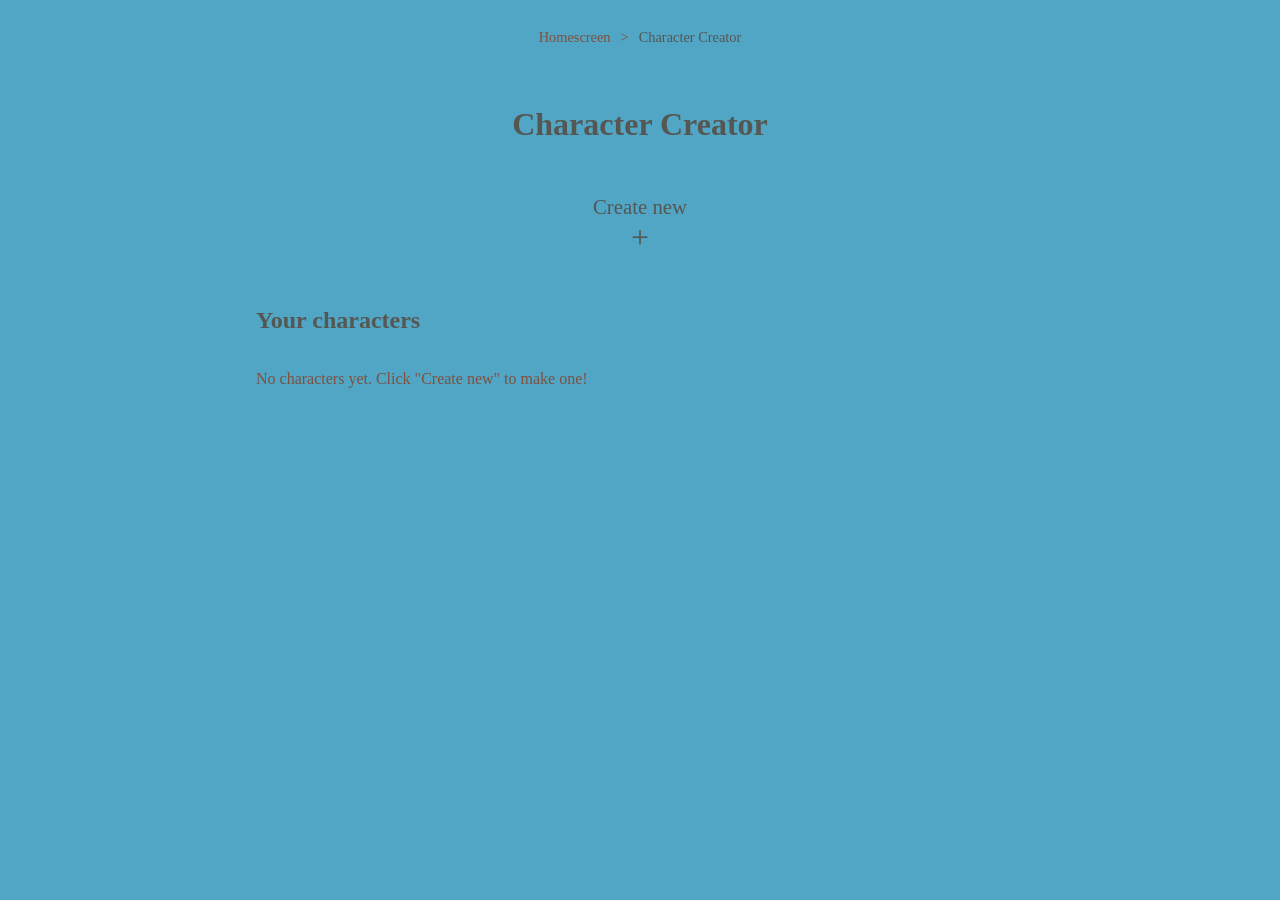
<file: characters.html>
<!DOCTYPE html>
<html lang="en">
<head>
  <meta charset="UTF-8">
  <meta name="viewport" content="width=device-width, initial-scale=1">
  <title>Character Creator - D&amp;D Club</title>
  <link rel="stylesheet" href="css/style.css">
</head>
<body>
  <!-- Breadcrumbs: copy this block onto every page, changing only the last item.
       aria-label helps screen readers know what this navigation is for. -->
  <nav class="breadcrumbs" aria-label="Breadcrumb">
    <!-- two layers: the outer one is the gold outline, the inner one is the fill -->
    <div class="breadcrumbs-inner">
      <a href="index.html">Homescreen</a>
      <span class="sep">&gt;</span>
      <span class="current">Character Creator</span>
    </div>
  </nav>

  <header class="site-header">
    <h1>Character Creator</h1>
  </header>

  <main>
    <!-- Goes to a page we haven't built yet (next step) -->
    <a class="tile create-new" href="new-character.html">Create new <span class="plus">+</span></a>

    <h2 class="section-title">Your characters</h2>

    <!-- JavaScript fills this list in from localStorage -->
    <ul id="character-list" class="character-list"></ul>
    <p id="empty-message" class="empty-message">No characters yet. Click "Create new" to make one!</p>
  </main>

  <!-- Loaded at the END of the body so the elements above already exist
       by the time the script looks for them. -->
  <script src="js/sheets/registry.js"></script>
  <script src="js/vendor/pdf-lib.min.js"></script>   <!-- the library that fills in PDFs -->
  <script src="js/storage.js"></script>
  <!-- Each sheet type adds itself to SHEETS; export lives with its sheet. -->
  <script src="js/sheets/common.js"></script>
  <script src="js/sheets/nonedu.js"></script>
  <script src="js/sheets/edu.js"></script>
  <script src="js/sheets/edu-pdf-map.js"></script>
  <script src="js/sheets/edu-pdf.js"></script>
  <script src="js/sheets/nonedu-pdf-spells.js"></script>
  <script src="js/sheets/nonedu-pdf.js"></script>
  <script src="js/characters.js"></script>
</body>
</html>
</file>
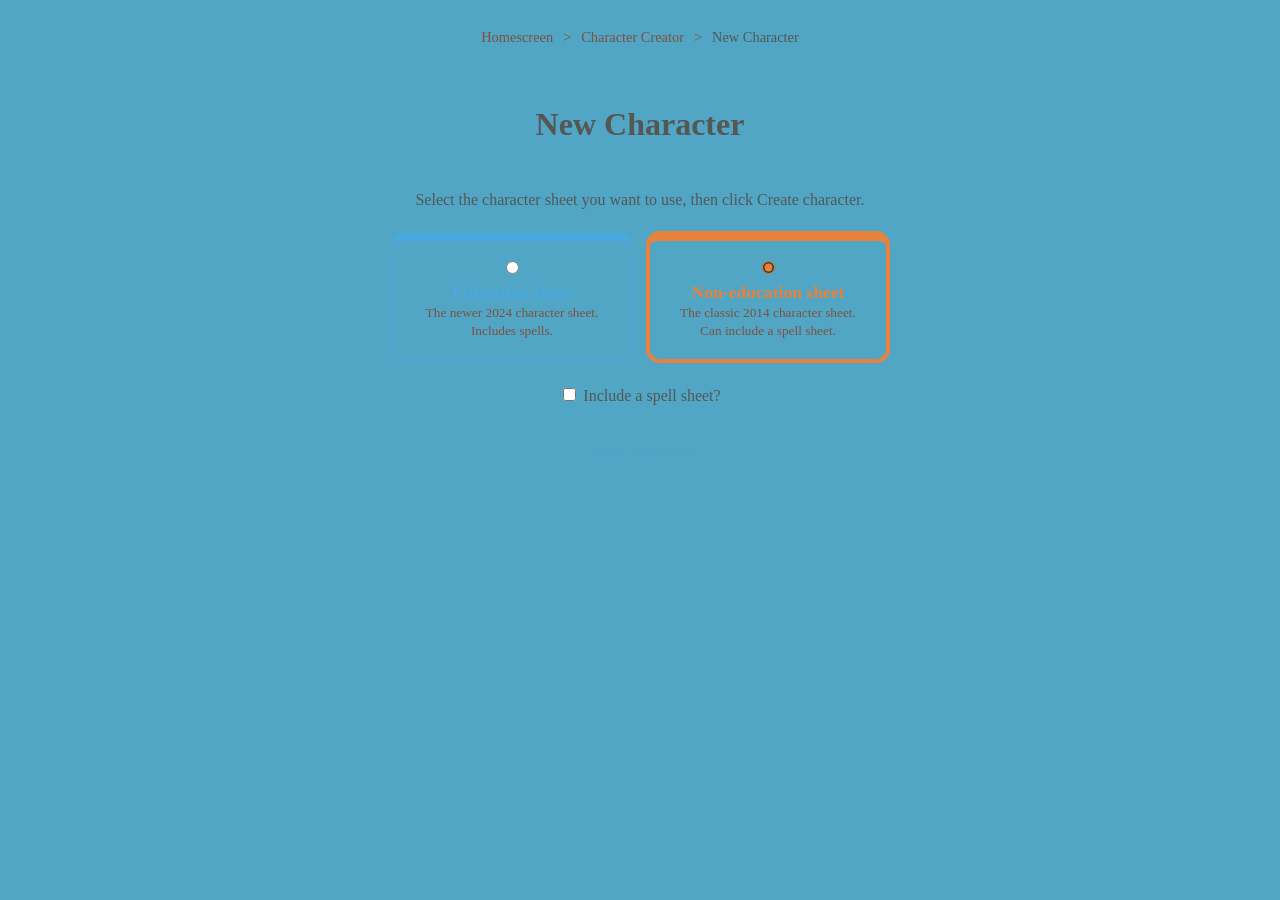
<file: new-character.html>
<!DOCTYPE html>
<html lang="en">
<head>
  <meta charset="UTF-8">
  <meta name="viewport" content="width=device-width, initial-scale=1">
  <title>New Character - D&amp;D Club</title>
  <link rel="stylesheet" href="css/style.css">
</head>
<body>
  <nav class="breadcrumbs" aria-label="Breadcrumb">
    <div class="breadcrumbs-inner">
      <a href="index.html">Homescreen</a>
      <span class="sep">&gt;</span>
      <a href="characters.html">Character Creator</a>
      <span class="sep">&gt;</span>
      <span class="current">New Character</span>
    </div>
  </nav>

  <header class="site-header">
    <h1>New Character</h1>
  </header>

  <main>
    <p class="intro">Select the character sheet you want to use, then click Create character.</p>

    <form id="new-character-form">
      <!-- JavaScript builds one card per sheet type from registry.js -->
      <div id="sheet-choices" class="sheet-choices"></div>

      <!-- Only shown for sheets that support it (non-education), as in the sketch -->
      <label id="spell-option" class="spell-option" hidden>
        <input type="checkbox" id="spell-sheet"> Include a spell sheet?
      </label>

      <button type="submit" class="primary-button">Create character</button>
    </form>
  </main>

  <script src="js/sheets/registry.js"></script>
  <script src="js/storage.js"></script>
  <script src="js/new-character.js"></script>
</body>
</html>
</file>
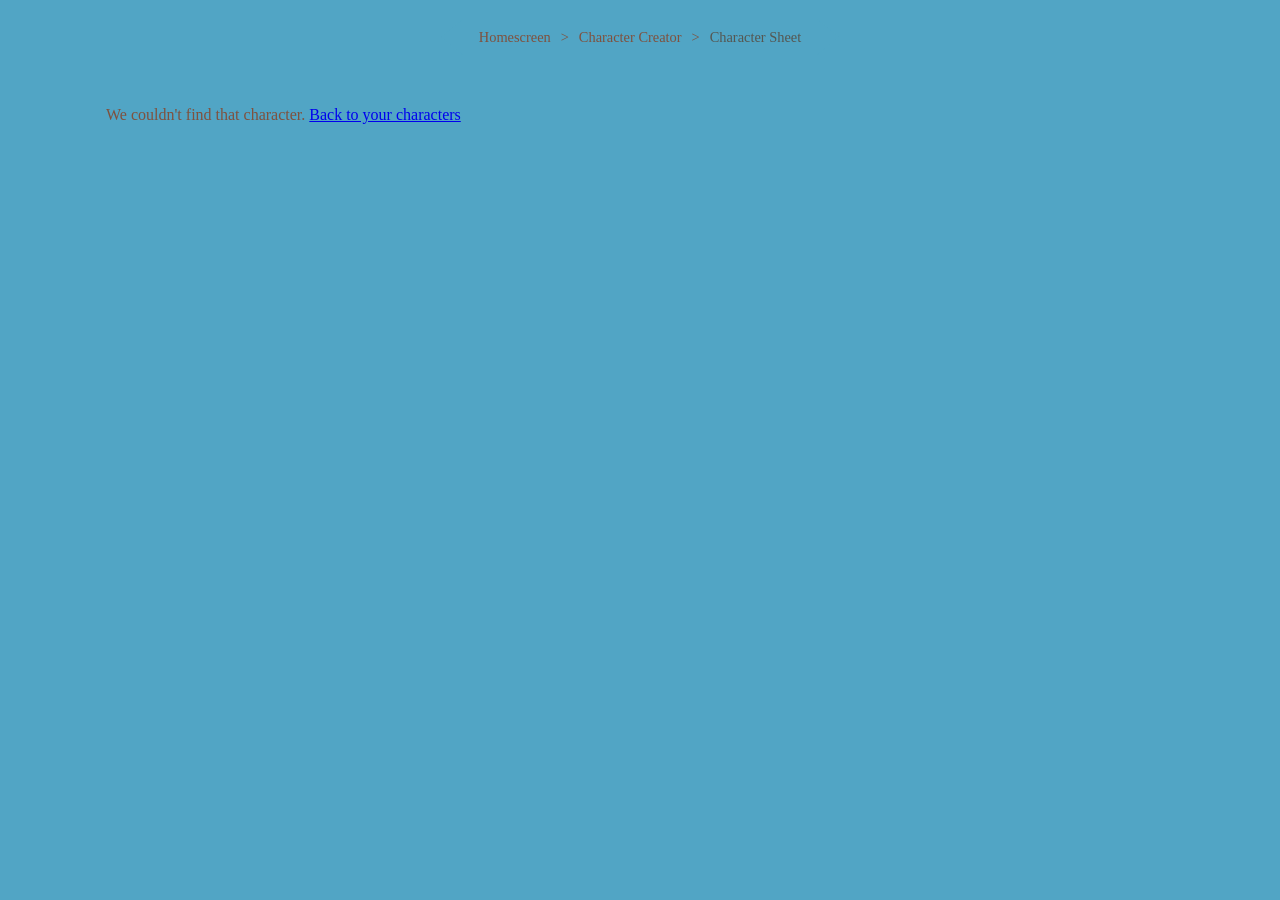
<file: sheet.html>
<!DOCTYPE html>
<html lang="en">
<head>
  <meta charset="UTF-8">
  <meta name="viewport" content="width=device-width, initial-scale=1">
  <title>Character Sheet - D&amp;D Club</title>
  <link rel="stylesheet" href="css/style.css">
  <link rel="stylesheet" href="css/sheet.css">
</head>
<body>
  <nav class="breadcrumbs" aria-label="Breadcrumb">
    <div class="breadcrumbs-inner">
      <a href="index.html">Homescreen</a>
      <span class="sep">&gt;</span>
      <a href="characters.html">Character Creator</a>
      <span class="sep">&gt;</span>
      <span class="current">Character Sheet</span>
    </div>
  </nav>

  <!-- Toolbar: stays at the top of the screen while you scroll the sheet.
       Hidden until a character has loaded. -->
  <div id="sheet-toolbar" class="sheet-toolbar" hidden>
    <span id="save-status" class="save-status" aria-live="polite">All changes save automatically</span>
    <button type="button" id="export-btn" class="toolbar-button">Export PDF</button>
  </div>

  <!-- The engine fills this in with the right sheet for the character -->
  <main id="sheet-root" class="sheet-page"></main>

  <script src="js/sheets/registry.js"></script>
  <script src="js/vendor/pdf-lib.min.js"></script>
  <script src="js/storage.js"></script>
  <!-- Each sheet type adds itself to SHEETS. Add new sheet files here. -->
  <script src="js/sheets/common.js"></script>
  <script src="js/sheets/nonedu.js"></script>
  <script src="js/sheets/edu.js"></script>
  <script src="js/sheets/edu-pdf-map.js"></script>
  <script src="js/sheets/edu-pdf.js"></script>
  <script src="js/sheets/nonedu-pdf-spells.js"></script>
  <script src="js/sheets/nonedu-pdf.js"></script>
  <script src="js/sheet.js"></script>
</body>
</html>
</file>
<file: css/style.css>
/* CSS variables: change a colour here and it changes everywhere */
:root {
  --bg: #51A5C5;
  --accent: #507F62;   /* gold */ 
  --panel: #B59E54(103, 96, 96);  /* gold */
  --accent: 7B469B;   /* gold */ 
  --text: #555752 ;  /* crismon */
  --muted: #7F513E;
}

* { box-sizing: border-box; }

body {
  margin: 0;
  background: var(--bg);
  color: var(--text);
  font-family: Georgia, serif;
}

.site-header { text-align: center; padding: 2rem 1rem 1rem; }
.site-header h1 { margin: 0; color: var(--accent); }

main { max-width: 800px; margin: 0 auto; padding: 1rem; }

/* CSS Grid: 2 columns on a phone, same on desktop */
.tiles {
  display: grid;
  grid-template-columns: repeat(2, 1fr);
  gap: 1rem;
}

.tile {
  display: flex;
  flex-direction: column;
  align-items: center;
  justify-content: center;
  min-height: 150px;
  padding: 1rem;
  text-align: center;
  font-size: 1.3rem;
  color: var(--text);
  text-decoration: none;
  background: var(--panel);
  border: 2px solid var(--accent);
  border-radius: 12px;
}
.tile:hover { background: #3a3158; }

.tile small { font-size: 0.8rem; color: var(--muted); margin-top: 0.5rem; }

/* Unbuilt pages look faded and don't react to the mouse */
.disabled { opacity: 0.5; border-color: var(--muted); pointer-events: none; }

/* The Homebrew button */
.homebrew-button {
  /* fixed + right/bottom pins it to the bottom-right corner of the screen */
  position: fixed;
  right: 1rem;
  bottom: 1rem;
  display: inline-flex;
  align-items: baseline;
  gap: 0.5rem;
  padding: 0.75rem 1.5rem;
  color: var(--text);
  text-decoration: none;
  background: var(--panel);
  border: 2px solid var(--accent);
  border-radius: 8px;
}
.homebrew-button small { font-size: 0.75rem; color: var(--muted); }

/* position: fixed pins the tab to the screen, so it floats on the right.
   top: 50% + translateY(-50%) centres it vertically.
   border-radius on the LEFT corners only makes it curve away from the edge. */
.side-tab {
  position: fixed;
  right: 0;
  top: 50%;
  transform: translateY(-50%);
  display: flex;
  flex-direction: column;
  gap: 1.25rem;
  padding: 1.25rem 0.75rem 1.25rem 1rem;
  background: var(--panel);
  border: 2px solid var(--accent);
  border-right: none;
  border-radius: 40px 0 0 40px;
}

.side-link {
  display: flex;
  flex-direction: column;
  align-items: center;
  color: var(--text);
  text-decoration: none;
}
.side-link .icon { font-size: 2rem; }
.side-link .label { font-size: 0.7rem; }

/* On phones, keep the tab but make it smaller and hide the text labels */
@media (max-width: 600px) {
  .side-link .label { display: none; }
  .side-link .icon { font-size: 1.6rem; }
  /* leave room so the tab doesn't cover tiles (only on pages that have the tab) */
  body:has(.side-tab) main { padding-right: 4.5rem; }
}

/* ---------- Breadcrumbs (used on every page except the homescreen) ---------- */
/* clip-path cuts an element into any shape. But clip-path also cuts off any
   normal border, so we fake the outline with two stacked hexagons:
   a gold one underneath, and a slightly smaller dark one on top.
   The 3px of gold left showing around the edge looks like a border. */
.breadcrumbs {
  --point: 22px;                 /* how far in the pointed ends reach */
  width: fit-content;            /* shrink to the text size... */
  margin: 1rem auto;             /* ...and auto side margins centre it */
  padding: 3px;                  /* thickness of the gold outline */
  background: var(--accent);
  clip-path: polygon(var(--point) 0, calc(100% - var(--point)) 0, 100% 50%,
                     calc(100% - var(--point)) 100%, var(--point) 100%, 0 50%);
  max-width: 100%;
}
.breadcrumbs-inner {
  padding: 0.6rem calc(var(--point) + 1rem);   /* room so text avoids the points */
  font-size: 0.9rem;
  color: var(--muted);
  text-align: center;
  background: var(--bg);
  clip-path: polygon(var(--point) 0, calc(100% - var(--point)) 0, 100% 50%,
                     calc(100% - var(--point)) 100%, var(--point) 100%, 0 50%);
}
.breadcrumbs a { color: var(--accent); text-decoration: none; }
.breadcrumbs a:hover { text-decoration: underline; }
.breadcrumbs .sep { margin: 0 0.4rem; }
.breadcrumbs .current { color: var(--text); }

/* ---------- Character list page ---------- */
.create-new { min-height: 100px; width: 100%; max-width: 300px; margin: 0 auto 2rem; }
.create-new .plus { font-size: 2rem; color: var(--accent); }

.section-title { color: var(--accent); }
.empty-message { color: var(--muted); }

.character-list { list-style: none; padding: 0; margin: 0; display: grid; gap: 0.75rem; }
.character-card {
  display: flex;
  align-items: center;
  gap: 1rem;
  padding: 1rem;
  background: var(--panel);
  border: 1px solid var(--muted);
  border-radius: 8px;
}
.character-card > div { flex: 1; }
.character-card { border-left: 6px solid var(--type-color, var(--muted)); }
.character-card small { color: var(--type-color, var(--muted)); }
.character-card a { color: var(--accent); }
.character-card button {
  background: none; color: var(--text); border: 1px solid var(--muted);
  border-radius: 6px; padding: 0.3rem 0.7rem; cursor: pointer;
}
.character-card button:hover { border-color: #e63946; color: #e63946; }

/* ---------- New character page ---------- */
.intro { text-align: center; }
.sheet-choices { display: flex; gap: 1rem; flex-wrap: wrap; justify-content: center; margin: 1.5rem 0; }
.sheet-card {
  --type-color: var(--muted);              /* each card overrides this with its own colour */
  display: block; width: 240px; padding: 1.25rem; text-align: center; cursor: pointer;
  background: var(--panel); border: 2px solid color-mix(in srgb, var(--type-color) 45%, transparent);
  border-top: 8px solid var(--type-color); border-radius: 12px;
  accent-color: var(--type-color);
}
.sheet-card strong { color: var(--type-color); font-size: 1.1rem; }
.sheet-card:has(input:checked) {
  border-color: var(--type-color); border-top-width: 8px;
  background: color-mix(in srgb, var(--type-color) 22%, var(--panel));
  box-shadow: 0 0 0 2px var(--type-color);
}
.sheet-card.disabled { opacity: 0.5; cursor: not-allowed; }
.sheet-card small { color: var(--muted); }
.sheet-card input { display: block; margin: 0 auto 0.5rem; }
.spell-option { display: block; text-align: center; margin-bottom: 1.5rem; }

.primary-button {
  display: block; margin: 0 auto; padding: 0.8rem 2rem; font: inherit; font-size: 1.1rem;
  color: var(--bg); background: var(--accent); border: none; border-radius: 8px; cursor: pointer;
}
.primary-button:hover { filter: brightness(1.1); }

.character-card button:disabled { opacity: 0.4; cursor: not-allowed; }
.character-card button:disabled:hover { border-color: var(--muted); color: var(--text); }
</file>
<file: css/sheet.css>
/* sheet.css - styles for the character sheet page */

.sheet-page { max-width: 1100px; margin: 0 auto; padding: 1rem; }
/* position: sticky keeps the toolbar pinned to the top of the screen while
   you scroll down the sheet. */
.sheet-toolbar {
  position: sticky;
  top: 0;
  z-index: 10;
  display: flex;
  align-items: center;
  justify-content: space-between;
  gap: 1rem;
  max-width: 1100px;
  margin: 0 auto;
  padding: 0.6rem 1rem;
  background: var(--bg);
  border-bottom: 1px solid var(--muted);
}
.sheet-toolbar[hidden] { display: none; }
.save-status { color: var(--muted); font-size: 0.9rem; }
.toolbar-button {
  font: inherit; padding: 0.4rem 1rem; cursor: pointer;
  color: var(--bg); background: var(--accent); border: none; border-radius: 6px;
}
.toolbar-button:hover:not(:disabled) { filter: brightness(1.1); }
.toolbar-button:disabled { opacity: 0.5; cursor: not-allowed; }

.sheet {
  background: #f4efe1;           /* parchment, so it reads like a paper sheet */
  color: #2a2418;
  padding: 1rem;
  border: 3px solid var(--accent);
  border-radius: 8px;
}

/* ---- boxes you type in ---- */
.field, .area { display: flex; flex-direction: column; font-size: 0.75rem; }
.field span, .area span, .panel h3 {
  text-transform: uppercase;
  letter-spacing: 0.05em;
  font-size: 0.7rem;
  color: #6b5d3f;
}
.sheet input[type="text"], .sheet input[type="number"], .sheet input:not([type]),
.sheet textarea {
  font: inherit;
  font-size: 1rem;
  color: #2a2418;
  background: rgba(255, 255, 255, 0.6);
  border: 1px solid #b9ab88;
  border-radius: 4px;
  padding: 0.3rem 0.4rem;
  width: 100%;
}
.sheet textarea { min-height: 5rem; resize: vertical; }
.sheet .tall textarea { min-height: 9rem; }
.sheet input:focus, .sheet textarea:focus { outline: 2px solid var(--accent); }

/* ---- header ---- */
.sheet-header {
  display: grid;
  grid-template-columns: repeat(4, 1fr);
  gap: 0.6rem;
  padding-bottom: 1rem;
  border-bottom: 2px solid #b9ab88;
  margin-bottom: 1rem;
}
.sheet-header .wide { grid-column: span 2; }

/* ---- 3 columns ---- */
.sheet-body { display: grid; grid-template-columns: 1.1fr 1.4fr 1.1fr; gap: 1rem; }
.col { display: flex; flex-direction: column; gap: 0.75rem; }

.panel { border: 1px solid #b9ab88; border-radius: 6px; padding: 0.6rem; background: rgba(255,255,255,0.35); }
.panel h3 { margin: 0 0 0.4rem; text-align: center; }

/* ---- abilities ---- */
.col-stats { display: grid; grid-template-columns: 90px 1fr; gap: 0.75rem; align-items: start; }
.abilities { display: flex; flex-direction: column; gap: 0.5rem; }
.ability {
  display: flex; flex-direction: column; align-items: center;
  border: 2px solid #8a7a52; border-radius: 10px; padding: 0.3rem; background: #fffaf0;
}
.ability-name { font-size: 0.6rem; text-transform: uppercase; color: #6b5d3f; }
.ability-mod { font-size: 1.5rem; font-weight: bold; }
.sheet .ability-score { width: 3.2rem; text-align: center; border-radius: 999px; padding: 0.15rem; }
.stat-column { display: flex; flex-direction: column; gap: 0.6rem; }

.inline-stat {
  display: flex; align-items: center; gap: 0.5rem;
  border: 1px solid #b9ab88; border-radius: 999px; padding: 0.3rem 0.8rem; font-size: 0.8rem;
  background: rgba(255,255,255,0.35);
}
.inline-stat strong { font-size: 1.1rem; margin-left: auto; }

/* ---- save and skill rows ---- */
.prof-row { display: flex; align-items: center; gap: 0.4rem; font-size: 0.85rem; padding: 0.1rem 0; cursor: pointer; }
.prof-value { min-width: 2rem; text-align: center; border-bottom: 1px solid #8a7a52; font-weight: bold; }
.prof-label small { color: #8a7a52; }

/* ---- combat ---- */
.combat-top { display: grid; grid-template-columns: repeat(3, 1fr); gap: 0.6rem; }
.calc-box {
  text-align: center; font-size: 1.2rem; font-weight: bold; padding: 0.3rem;
  border: 1px solid #b9ab88; border-radius: 4px; background: rgba(255,255,255,0.3);
}
.hp { display: grid; gap: 0.5rem; }
.combat-row { display: grid; grid-template-columns: 1fr 1fr; gap: 0.6rem; align-items: start; }
.death-row { display: flex; align-items: center; gap: 0.3rem; font-size: 0.8rem; margin: 0.2rem 0; }
.death-row input { margin: 0; }
.death-row { justify-content: space-between; }

.attack-row { display: grid; grid-template-columns: 2fr 1fr 2fr; gap: 0.3rem; margin-bottom: 0.3rem; }
.coins { display: grid; grid-template-columns: repeat(5, 1fr); gap: 0.3rem; margin-bottom: 0.5rem; }

.col-text { display: flex; flex-direction: column; gap: 0.6rem; }

/* ---- phones and small screens: stack everything in one column ---- */
@media (max-width: 800px) {
  .sheet-body { grid-template-columns: 1fr; }
  .sheet-header { grid-template-columns: repeat(2, 1fr); }
  .sheet-header .wide { grid-column: span 2; }
}

/* ---- auto-calculate switch and the number boxes it controls ---- */
.auto-calc {
  display: flex; align-items: center; gap: 0.5rem; margin-bottom: 0.8rem;
  padding: 0.4rem 0.8rem; border: 1px dashed #8a7a52; border-radius: 6px; font-size: 0.85rem;
}
.auto-calc small { color: #6b5d3f; }

/* Number boxes: look like plain text when locked, like a box when editable.
   (Placed after the earlier input rules so these win.) */
.sheet input.calc {
  text-align: center; font-weight: bold; padding: 0.1rem; width: auto;
  background: transparent; border: 1px solid transparent; border-radius: 4px;
}
.sheet input.calc:not([readonly]) { background: #fff; border-color: var(--accent); }
.sheet input.ability-mod { font-size: 1.5rem; width: 3.2rem; }
.sheet input.prof-value { width: 2.6rem; border-bottom-color: #8a7a52; border-radius: 0; }
.sheet input.calc-box { display: block; width: 100%; font-size: 1.2rem; padding: 0.3rem; border-color: #b9ab88; }
.sheet input.calc-small { width: 3.2rem; font-size: 1.1rem; margin-left: auto; }

/* ---- tabs (page switcher) ---- */
.tabs { display: flex; gap: 0.4rem; margin-bottom: 1rem; border-bottom: 2px solid #b9ab88; }
.tab {
  font: inherit; font-size: 0.9rem; padding: 0.5rem 1rem; cursor: pointer;
  color: #6b5d3f; background: rgba(255,255,255,0.3);
  border: 1px solid #b9ab88; border-bottom: none; border-radius: 8px 8px 0 0;
}
.tab.active { color: #2a2418; background: #fffaf0; font-weight: bold; border-color: #8a7a52; }

/* The [hidden] attribute must beat any display rules we set */
.page[hidden] { display: none; }

/* ---- page 2 ---- */
.appearance-grid { display: grid; grid-template-columns: repeat(6, 1fr); gap: 0.6rem; margin-bottom: 1rem; }
.details-grid { display: grid; grid-template-columns: repeat(2, 1fr); gap: 0.8rem; }
@media (max-width: 800px) {
  .appearance-grid { grid-template-columns: repeat(2, 1fr); }
  .details-grid { grid-template-columns: 1fr; }
}

/* ---- spell sheet ---- */
.spell-header { display: grid; grid-template-columns: 2fr 1.5fr 1fr 1fr; gap: 0.6rem; margin-bottom: 1rem; }
.sheet select {
  font: inherit; font-size: 1rem; padding: 0.3rem; color: #2a2418;
  background: rgba(255,255,255,0.6); border: 1px solid #b9ab88; border-radius: 4px;
}
.spell-columns { display: grid; grid-template-columns: repeat(3, 1fr); gap: 0.8rem; }
.spell-col { display: flex; flex-direction: column; gap: 0.8rem; }
.spell-level { border: 1px solid #b9ab88; border-radius: 6px; padding: 0.5rem; background: rgba(255,255,255,0.35); }
.level-head { display: flex; align-items: center; gap: 0.5rem; margin-bottom: 0.4rem; }
.level-badge {
  display: grid; place-items: center; width: 2rem; height: 2rem; flex: none;
  font-weight: bold; color: #fffaf0; background: #6b5d3f; border-radius: 6px 6px 50% 50%;
}
.level-title { text-transform: uppercase; letter-spacing: 0.05em; font-size: 0.8rem; color: #6b5d3f; }
.slot-box { display: flex; flex-direction: column; flex: 1; font-size: 0.6rem; text-transform: uppercase; color: #6b5d3f; }
.sheet .slot-box input { padding: 0.15rem; text-align: center; }
.spell-row { display: flex; align-items: center; gap: 0.4rem; }
.sheet .spell-row input[type="text"] {
  border: none; border-bottom: 1px solid #b9ab88; border-radius: 0; background: transparent; padding: 0.2rem 0.1rem;
}
.spell-row input[type="checkbox"] { flex: none; margin: 0; }

@media (max-width: 800px) {
  .spell-header { grid-template-columns: repeat(2, 1fr); }
  .spell-columns { grid-template-columns: 1fr; }
}

/* ======================= 2024 (education) sheet ======================= */
.edu-sheet .sheet-header { grid-template-columns: 2fr 1fr 1fr; }
.edu-sheet .sheet-header .wide { grid-column: span 1; }

/* top strip: armor class, hit points, hit dice, death saves */
.edu-top { display: grid; grid-template-columns: 1fr 2fr 1.3fr 1.3fr; gap: 0.6rem; margin-bottom: 1rem; }
.armor-tick { display: inline-flex; align-items: center; gap: 0.3rem; font-size: 0.85rem; cursor: pointer; }
.hp-grid { display: grid; grid-template-columns: repeat(3, 1fr); gap: 0.5rem; }
.hp-grid.two { grid-template-columns: repeat(2, 1fr); }

/* body: abilities on the left, everything else on the right */
.edu-body { display: grid; grid-template-columns: minmax(0, 1.05fr) minmax(0, 1.5fr); gap: 1rem; }
.edu-left, .edu-right { display: flex; flex-direction: column; gap: 0.75rem; min-width: 0; }
.edu-pills { display: grid; grid-template-columns: 1fr 1fr; gap: 0.5rem; }
.ability-cards { display: grid; grid-template-columns: 1fr 1fr; gap: 0.6rem; }
.ability-col { display: flex; flex-direction: column; gap: 0.6rem; }
.ability-card {
  border: 2px solid #8a7a52; border-radius: 10px; padding: 0.4rem 0.5rem; background: #fffaf0;
}
.ability-card h3 { margin: 0; text-align: center; text-transform: uppercase; letter-spacing: 0.05em; font-size: 0.75rem; color: #6b5d3f; }
.card-scores { display: flex; flex-direction: column; align-items: center; margin: 0.2rem 0 0.4rem; }
.card-skills { border-top: 1px solid #d8cba8; margin-top: 0.3rem; padding-top: 0.3rem; }
.armor-training { display: flex; flex-wrap: wrap; align-items: center; gap: 0.6rem; margin-bottom: 0.5rem; font-size: 0.8rem; }
.armor-training > span { text-transform: uppercase; letter-spacing: 0.05em; font-size: 0.65rem; color: #6b5d3f; }

.edu-stats { display: grid; grid-template-columns: repeat(4, 1fr); gap: 0.6rem; }
.weapon-row { display: grid; grid-template-columns: 2fr 1.3fr 1.6fr 2fr; gap: 0.3rem; margin-bottom: 0.3rem; }
.edu-two { display: grid; grid-template-columns: 1fr 1fr; gap: 0.6rem; }
.sheet .xtall textarea { min-height: 16rem; }

/* page 2 */
.edu-spell-top { display: grid; grid-template-columns: 1fr 2fr; gap: 0.75rem; margin-bottom: 1rem; }
.spell-stats { display: grid; gap: 0.5rem; }
.slots-grid { display: grid; grid-template-columns: repeat(3, 1fr); gap: 0.75rem; }
.slot-line { display: grid; grid-template-columns: 3.4rem 1fr 1fr; gap: 0.3rem; align-items: center; margin-bottom: 0.3rem; font-size: 0.75rem; }
.sheet .slot-line input { padding: 0.15rem; text-align: center; }

.edu-spell-body { display: grid; grid-template-columns: minmax(0, 1.6fr) minmax(0, 1fr); gap: 1rem; align-items: start; }
.spell-table-scroll { overflow-x: auto; }
.spell-table { min-width: 620px; }
.spell-table-row {
  display: grid; grid-template-columns: 3rem 2.2fr 1.1fr 1fr 6.5rem 1.6fr; gap: 0.3rem; align-items: center;
}
.spell-table-head { font-size: 0.65rem; text-transform: uppercase; letter-spacing: 0.05em; color: #6b5d3f; margin-bottom: 0.2rem; }
.sheet .spell-table input[type="text"] {
  border: none; border-bottom: 1px solid #b9ab88; border-radius: 0; background: transparent; padding: 0.2rem 0.1rem; min-width: 0;
}
.crm { display: flex; gap: 0.3rem; font-size: 0.7rem; color: #6b5d3f; }
.crm label { display: inline-flex; align-items: center; gap: 0.1rem; cursor: pointer; }
.edu-details { display: flex; flex-direction: column; gap: 0.75rem; min-width: 0; }
.mini-label { display: block; text-transform: uppercase; letter-spacing: 0.05em; font-size: 0.65rem; color: #6b5d3f; margin: 0.4rem 0 0.2rem; }
.attune-row { display: flex; align-items: center; gap: 0.4rem; margin-bottom: 0.25rem; }
.sheet .attune-row input[type="text"] { border: none; border-bottom: 1px solid #b9ab88; border-radius: 0; background: transparent; }

@media (max-width: 900px) {
  .edu-body, .edu-spell-body, .edu-spell-top { grid-template-columns: 1fr; }
  .edu-top { grid-template-columns: 1fr 1fr; }
}
@media (max-width: 600px) {
  .edu-sheet .sheet-header { grid-template-columns: 1fr 1fr; }
  .edu-sheet .sheet-header .wide { grid-column: span 2; }
  .ability-cards, .edu-two, .slots-grid { grid-template-columns: 1fr; }
  .edu-stats { grid-template-columns: 1fr 1fr; }
  .weapon-row { grid-template-columns: 1fr 1fr; }
}
</file>
